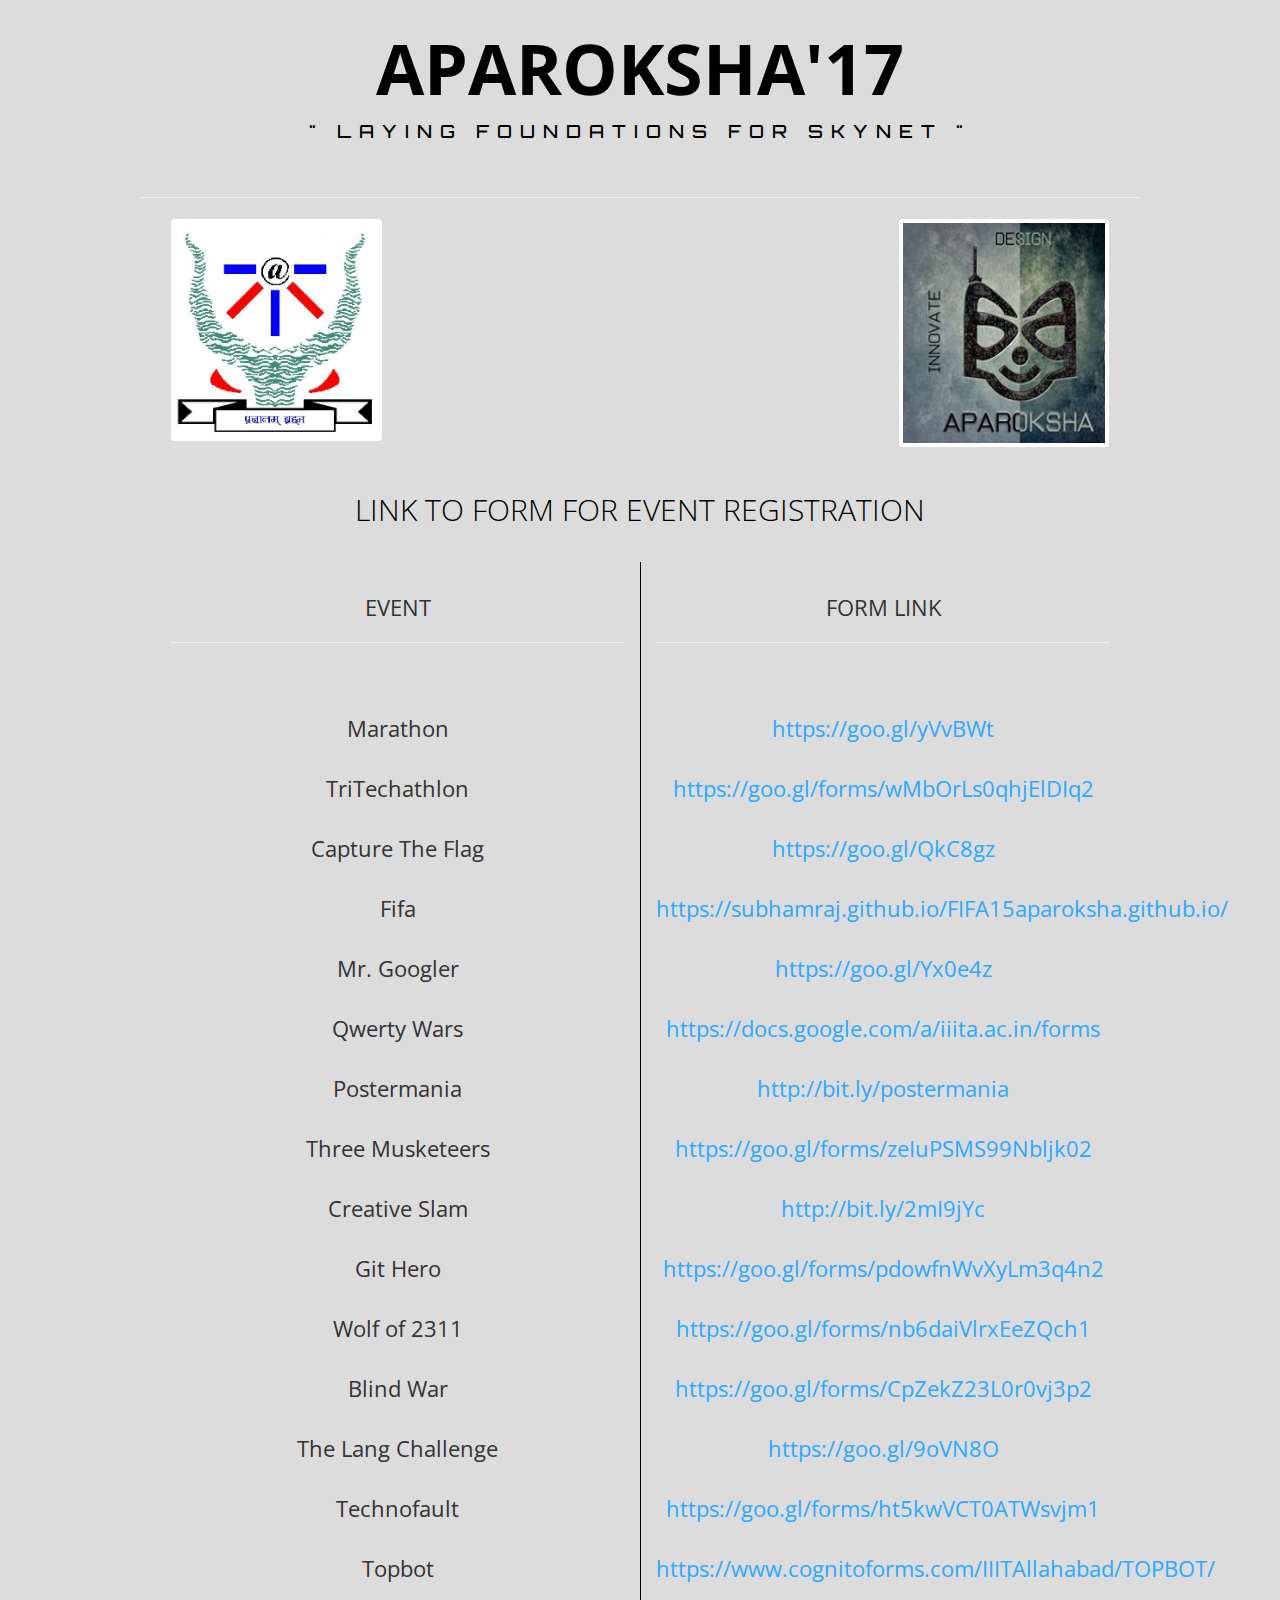
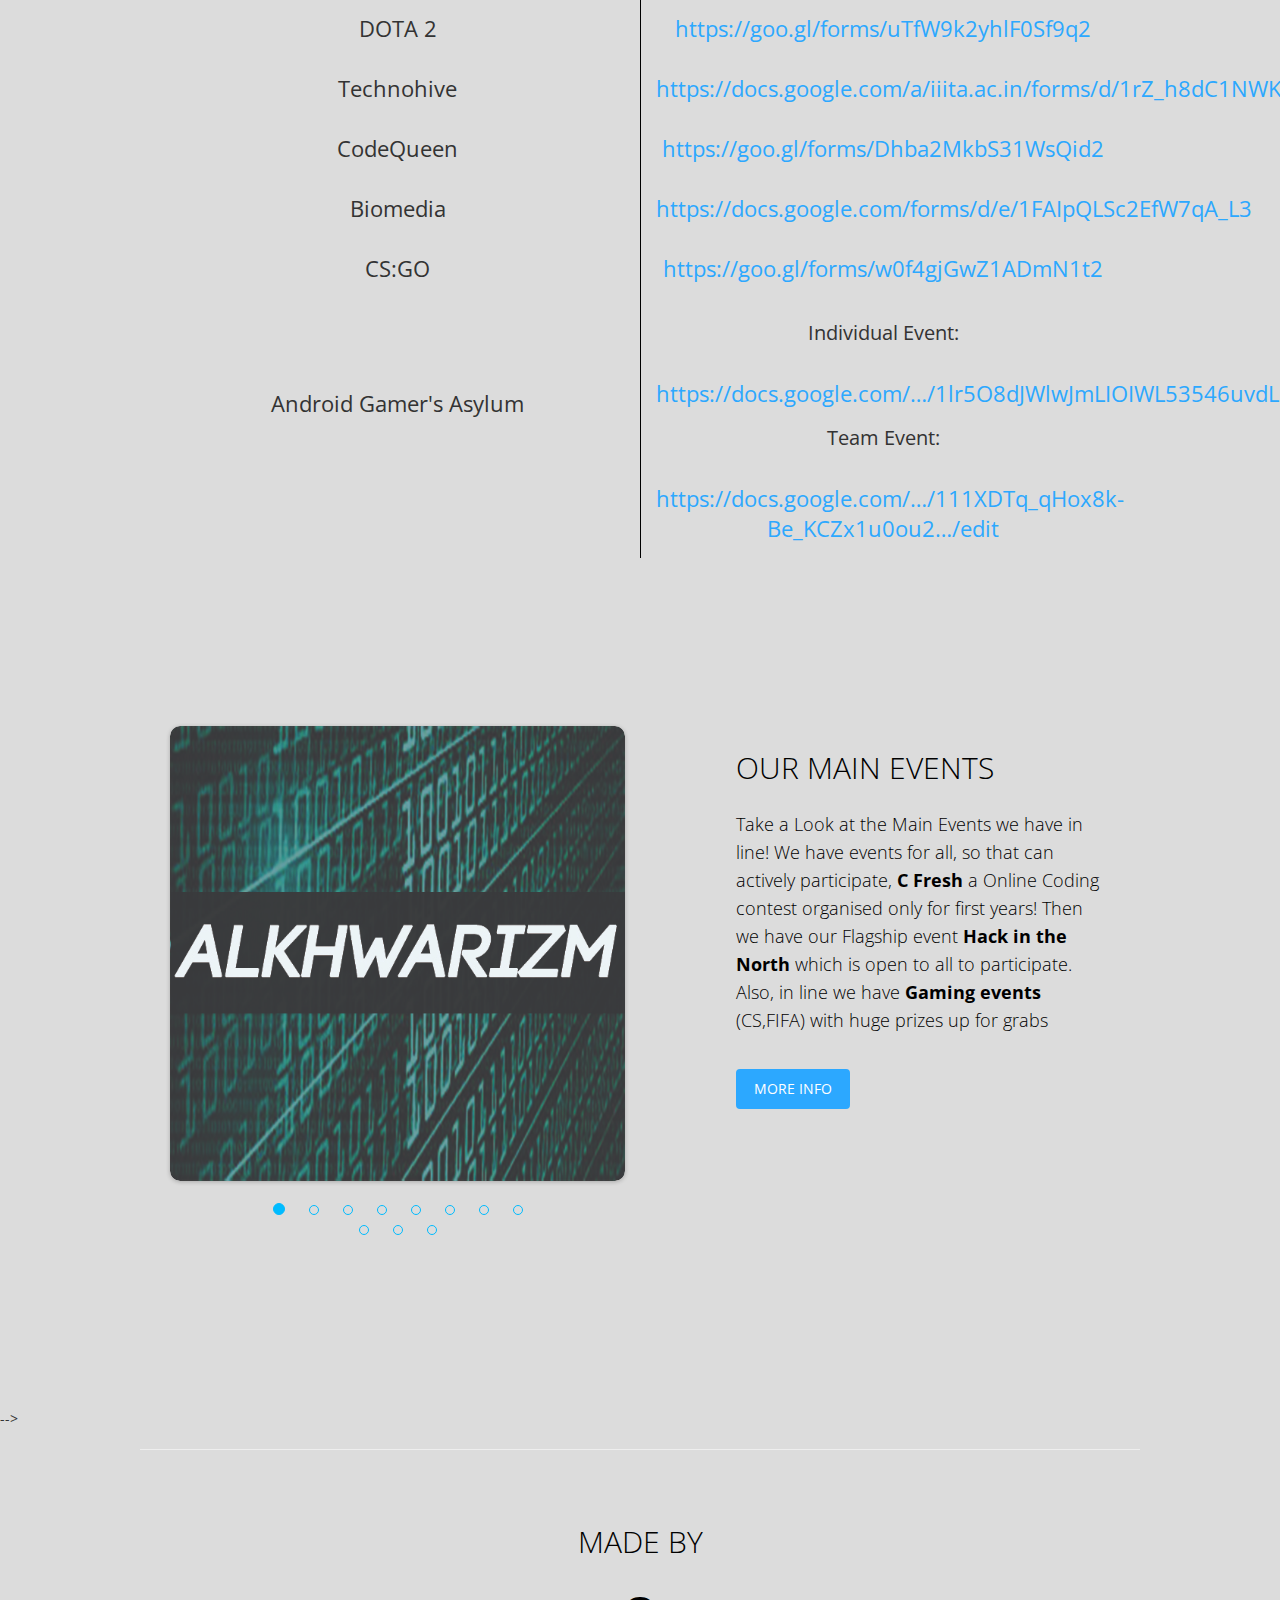
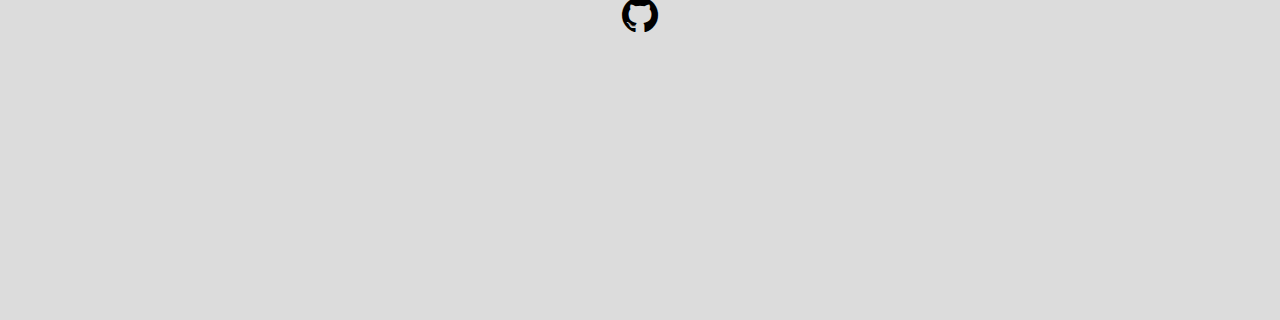
<file: eventRegister/index.html>
<!doctype html>
<html lang="en">
    <head>
        <meta charset="utf-8" />
        <title>Aparoksha'17</title>
        <meta http-equiv="X-UA-Compatible" content="IE=edge,chrome=1" />
        <meta content='width=device-width, initial-scale=1.0, maximum-scale=1.0, user-scalable=0' name='viewport' />
        <meta name="viewport" content="width=device-width" />

        <link href="assets/css/bootstrap.css" rel="stylesheet" />
        <link href="assets/css/landing-page.css" rel="stylesheet"/>

        <!--     Fonts and icons     -->
        <link href="http://maxcdn.bootstrapcdn.com/font-awesome/4.2.0/css/font-awesome.min.css" rel="stylesheet">
        <link href='http://fonts.googleapis.com/css?family=Open+Sans:300italic,400,300' rel='stylesheet' type='text/css'>
        <link href="assets/css/pe-icon-7-stroke.css" rel="stylesheet" />
        <link href="https://fonts.googleapis.com/css?family=Audiowide|Orbitron" rel="stylesheet">
        <link rel="stylesheet" type="text/css" href="https://maxcdn.bootstrapcdn.com/font-awesome/4.4.0/css/font-awesome.min.css">
        <link href="https://fonts.googleapis.com/css?family=Dosis|PT+Sans+Narrow|Titillium+Web" rel="stylesheet">


        <style type="text/css">
            body {
                background-color:#DCDCDC;

            }
            .section.section-testimonial {
                background-color: #DCDCDC;
                color: black;
            }
            .fa-facebook-square:hover {
                color: #3b5998;
            }
            .fa-github:hover {
                color: #4099ff;
            }
            h3 {
                font-family: Dosis;
                text-align: center;
                color: black;
                font-size: 30px;
                font-weight: 200;
                letter-spacing: 3px;
            }

            .data {
                text-align: center;
                color: #808080;
                letter-spacing: 1.5px;
            }

            b {
                color: black;
            }

        </style>
    </head>
    <body class="landing-page landing-page1">
    <div class="title" style="text-align:center;">
        <h1 style="text-transform:uppercase;font-weight:700;font-size:70px;color:black;">Aparoksha'17</h1>
        <h5 style="text-transform:uppercase;letter-spacing:8px;font-family:Orbitron;color:black;">" Laying Foundations for Skynet "</h5>
    </div>
    <br>
    <hr style="width:1000px;">
    <div class="container">
        <div class="row">
            <div class="col-lg-3 col-md-3">
                <div class="thumbnail">
                    <img src="iiita.jpg">
                </div>
            </div>
            <div class="col-lg-3 col-md-3" style="margin-left:50%;">
                <div class="thumbnail">
                    <img src="apk.jpg" style="height:220px;">
                </div>
            </div>
        </div>
    </div>
    <div class="event_reg_link">
            <h4 class="header-text text-center" style="color:black;text-align:center;">LINK TO FORM FOR EVENT REGISTRATION</h4><br>
            <!-- <hr style="width:1000px;"> -->
            <div class="container">
                <div class="row">
                    <div class="col-lg-6 col-md-6 col-sm-12 col-xs-12" style="text-align:center;">
                        <h4>EVENT</h4>
                        <hr>
                        <br>
                        <h4>Marathon</h4>
                        <h4>TriTechathlon</h4>
                        <h4>Capture The Flag</h4>
                        <h4>Fifa</h4>
                        <h4>Mr. Googler</h4>
                        <h4>Qwerty Wars</h4>
                        <h4>Postermania</h4>
                        <h4>Three Musketeers</h4>
                        <h4>Creative Slam</h4>
                        <h4>Git Hero</h4>
                        <h4>Wolf of 2311</h4>
                        <h4>Blind War</h4>
                        <h4>The Lang Challenge</h4>
                        <h4>Technofault</h4>
                        <h4>Topbot</h4>
                        <h4>DOTA 2</h4>
                        <h4>Technohive</h4>
                        <h4>CodeQueen</h4>
                        <h4>Biomedia</h4>
                        <h4>CS:GO</h4><br><br><br>
                        <h4>Android Gamer's Asylum</h4>  
                        <!-- <h4> Electrobuzz</h4>                  -->
                    </div>
                    <div class="col-lg-6 col-md-6 col-sm-12 col-xs-12" style="text-align:center;border-left:1px solid black;">
                        <h4>FORM LINK</h4>
                        <hr>
                        <br>
                        <a href="https://goo.gl/yVvBWt"><h4>https://goo.gl/yVvBWt</h4></a>
                        <a href = "https://goo.gl/forms/XTWq3vDLNL1BBHdK2"><h4>https://goo.gl/forms/wMbOrLs0qhjElDIq2</h4>
                        <a href = "https://goo.gl/QkC8gz"><h4>https://goo.gl/QkC8gz</h4></a>                        <a href = "https://subhamraj.github.io/FIFA15aparoksha.github.io/"><h4>https://subhamraj.github.io/FIFA15aparoksha.github.io/</h4></a>                        
                        <a href="https://goo.gl/Yx0e4z"><h4>https://goo.gl/Yx0e4z</h4></a>
                        <a href="https://docs.google.com/a/iiita.ac.in/forms/d/1cUX0P_ZfEj8guMZNESmwJWaEbgqGTY_NtR_HkFWYL6A/edit"><h4>https://docs.google.com/a/iiita.ac.in/forms</h4></a>
                        <a href="http://bit.ly/postermania"><h4>http://bit.ly/postermania</h4></a>
                        <a href="https://goo.gl/forms/zeIuPSMS99Nbljk02"><h4>https://goo.gl/forms/zeIuPSMS99Nbljk02</h4></a>
                        <a href="http://bit.ly/2mI9jYc"><h4>http://bit.ly/2mI9jYc</h4></a>
                        <a href="https://goo.gl/forms/pdowfnWvXyLm3q4n2"><h4>https://goo.gl/forms/pdowfnWvXyLm3q4n2</h4></a>
                        <a href="https://goo.gl/forms/nb6daiVlrxEeZQch1"><h4>https://goo.gl/forms/nb6daiVlrxEeZQch1</h4></a>
                        <a href="https://goo.gl/forms/CpZekZ23L0r0vj3p2"><h4>https://goo.gl/forms/CpZekZ23L0r0vj3p2</h4></a>
                        <a href="https://goo.gl/9oVN8O"><h4>https://goo.gl/9oVN8O</h4></a>
                        <a href="https://goo.gl/forms/ht5kwVCT0ATWsvjm1"><h4>https://goo.gl/forms/ht5kwVCT0ATWsvjm1</h4></a>
                        <a href="https://www.cognitoforms.com/IIITAllahabad/TOPBOTAparoksha2017"><h4>https://www.cognitoforms.com/IIITAllahabad/TOPBOT/</h4></a>
                        <a href="https://goo.gl/forms/uTfW9k2yhlF0Sf9q2"><h4>https://goo.gl/forms/uTfW9k2yhlF0Sf9q2</h4></a>
                        <a href="https://docs.google.com/a/iiita.ac.in/forms/d/1rZ_h8dC1NWKbyVjwm1ssVkaOLXiuwHvxmneER6MNIEk/viewform?ts=58c980a2&edit_requested=true"><h4>https://docs.google.com/a/iiita.ac.in/forms/d/1rZ_h8dC1NWK</h4></a>
                        <a href="https://goo.gl/forms/Dhba2MkbS31WsQid2"><h4>https://goo.gl/forms/Dhba2MkbS31WsQid2</h4>
                        <a href="https://docs.google.com/forms/d/e/1FAIpQLSc2EfW7qA_L3vrV58RVKxCcikptkeZouYt_4gfHzXzm4CdPuA/viewform?usp=sf_link"><h4>https://docs.google.com/forms/d/e/1FAIpQLSc2EfW7qA_L3</h4></a>
                        <a href="https://goo.gl/forms/w0f4gjGwZ1ADmN1t2"><h4>https://goo.gl/forms/w0f4gjGwZ1ADmN1t2</h4></a><br>
                        <p style="font-size:20px;">Individual Event: </p><a href="https://docs.google.com/…/1lr5O8dJWlwJmLIOIWL53546uvdL…/edit"><h4>https://docs.google.com/…/1lr5O8dJWlwJmLIOIWL53546uvdL…/edit</h4></a>
                        <p style="font-size:20px;">Team Event: </p><a href="https://docs.google.com/…/111XDTq_qHox8k-Be_KCZx1u0ou2…/edit"><h4>https://docs.google.com/…/111XDTq_qHox8k-Be_KCZx1u0ou2…/edit</h4></a>
                        <!-- <a href = "" -->
                    </div>
                </div>
            </div>
            <br>
        </div>
        <br>
      <div class="wrapper" style="background-color:#DCDCDC;">
    <div class="section section-demo" style="background-color:#DCDCDC;">
        <div class="jumbotron" style="background-color:#DCDCDC;">
                <div class="container" style="background-color:#DCDCDC;">
                    <div class="row">
                        <div class="col-md-6">
                            <div id="description-carousel" class="carousel fade" data-ride="carousel">
                                <div class="carousel-inner">
                                    <div class="item active">
                                        <img src="alkhwarizm.jpg" alt="">
                                    </div>
                                    <div class="item">
                                        <img src="android.jpg" alt="">
                                    </div>
                                    <div class="item">
                                        <img src="cfresh.jpg" alt="">
                                    </div>
                                    <div class="item">
                                        <img src="cs.jpg" alt="">
                                    </div>
                                    <div class="item">
                                        <img src="fifa.jpg" alt="">
                                    </div>
                                    <div class="item">
                                        <img src="hint_event.jpg" alt="">
                                    </div>
                                    <div class="item">
                                        <img src="humblefoolcup.jpg" alt="">
                                    </div>
                                    <div class="item">
                                        <img src="perplexus.jpg" alt="">
                                    </div>
                                    <div class="item">
                                        <img src="stegolica.jpg" alt="">
                                    </div>
                                    <div class="item">
                                        <img src="topbot.jpg" alt="">
                                    </div>
                                    <div class="item">
                                        <img src="treasure_hunt.jpg" alt="">
                                    </div>

                                </div>
                                <br>
                                <ol class="carousel-indicators carousel-indicators-blue">
                                    <li data-target="#description-carousel" data-slide-to="0" class="active"></li>
                                    <li data-target="#description-carousel" data-slide-to="1" class=""></li>
                                    <li data-target="#description-carousel" data-slide-to="2" class=""></li>
                                     <li data-target="#description-carousel" data-slide-to="3" class=""></li>
                                    <li data-target="#description-carousel" data-slide-to="4" class=""></li>
                                    <li data-target="#description-carousel" data-slide-to="5" class=""></li>
                                     <li data-target="#description-carousel" data-slide-to="6" class=""></li>
                                    <li data-target="#description-carousel" data-slide-to="7" class=""></li>
                                    <li data-target="#description-carousel" data-slide-to="8" class=""></li>
                                     <li data-target="#description-carousel" data-slide-to="9" class=""></li>
                                    <li data-target="#description-carousel" data-slide-to="10" class=""></li>
                                </ol>
                            </div>
                        </div>
                        <div class="col-md-5 col-md-offset-1">
                            <h4 class="header-text" style="color:black;">OUR MAIN EVENTS</h4>
                            <!-- <hr style="width:1000px;"> -->
                            <p style="color:black;">
                                Take a Look at the Main Events we have in line!
                                We have events for all, so that can actively participate, <b>C Fresh</b> a Online Coding contest organised only for first years! 
                                Then we have our Flagship event <b>Hack in the North</b> which is open to all to participate.
                                Also, in line we have <b>Gaming events</b> (CS,FIFA) with huge prizes up for grabs
                            </p>
                            <a href="http://aparoksha.iiita.ac.in/" id="Demo3" class="btn btn-fill btn-info" data-button="info">MORE INFO</a>
                        </div>
                    </div>
                </div>
                </div>
            </div>
        </div>

     <!-- <!--    <div class="section section-testimonial">
                <div class="container">
                    <h4 class="header-text text-center" style="color:black;">OVERALL CO-ORDINATORS</h4>
                    <!-- <hr style="width:1000px;"> -->
                    <!-- <div id="carousel-example-generic" style="background-color:#DCDCDC;" class="carousel fade" data-ride="carousel">
                        <div class="carousel-inner" role="listbox">
                            <div class="item">
                                <div class="mask">
                                    <img src="abhishek_deora.jpg">
                                </div>
                                <br>
                                <div class="carousel-testimonial-caption">
                                    <p style="font-size: 25px;color:#808080;font-weight:700;">Abhishek Deora</p>
                                    <h3>"He is the overall coordinator of Aparoksha. To his credit , he has earned the title of overall coordinator GeekHaven, and is the general Secretary of Technical Council. He will be joining Goldman Sachs this summer to pursuee his internship."</h3>
                                </div>
                            </div>
                            <div class="item active">
                                <div class="mask">
                                    <img src="sahil_hindwani.jpg">
                                </div>
                                <br>
                                <div class="carousel-testimonial-caption">
                                    <p style="font-size:25px;color:#808080;font-weight:700;">Sahil Hindwani</p>
                                    <h3>"He is the overall coordinator of Team Aparoksha, and is the coordinator of Networking wing of Geekhaven the technical Society of IIIT Allahabad."</h3>
                                </div>
                            </div>
                        </div>
                        <ol class="carousel-indicators carousel-indicators-blue">
                            <li data-target="#carousel-example-generic" data-slide-to="0" class="active"></li>
                            <li data-target="#carousel-example-generic" data-slide-to="1"></li>
                        </ol>
                    </div>
                </div>
            </div>
            <br> --> -->
        <!-- <div class="section section-testimonial">
                <div class="container">
                    <h4 class="header-text text-center" style="color:black;">WHAT OTHERS SAY</h4>
                    <br>
                    <div class="row">
                        <div class="col-lg-12">
                            <div class="thumbnail">
                                <img src="review.jpg">
                            </div>
                        </div>
                    </div>
                </div>
        </div> -->
        <!-- <div class="section section-testimonial">
                <div class="container">
                    <h4 class="header-text text-center" style="color:black;">OUR STORY</h4>
                    <br>
                    <div class="data">
                    <h3 style="text-align:center;">" The real voyage of discovery consists not in seeking new landscapes but in having new eyes "</h3>
                    <br>
                    <h4 style="text-align:center;"> <b>‘Aparoksha’ </b> is a Sanskrit adjective that highlights perception. It refers to the intuitive expertise - one of the seven stages of knowledge. Apparently, Technology is a direct consequence of imagination, perception.</h4>
                    <br>
                    <h4 style="text-align:center;">Inspired by a massive participation in various technical events conducted during Aparoksha'16, we present our <b>third edition</b> of our exclusive <b>TECHNICAL FEST ‘Aparoksha’</b>, a horizon of vision and technology. It aims at providing a platform for young talented minds to develop new skills, exhibit their talent and also to spread their learning amongst masses. Over the years, the rich legacy of events like <b>ALKHWARISM, COLDFIRE, PERPLEXUZ, MAGNIX, ROBO RACE, PENALTY SHOOTOUT</b> etc. has uplifted the competing edge and brought a large amount of participation from various premiere institutes like <b>IITs, NITs, IIITs</b> and many more. This year thrill is expected to cross the barrier with many more electrifying events in store. So gear up yourself to seek, explore and spread through <b>APAROKSHA’17</b>.</h4>
                    </div>
                </div>
        </div> -->
        <hr style="width:1000px;">
          <div class="section section-testimonial">
                <div class="container">
                    <h4 class="header-text text-center" style="color:black;">MADE BY</h4>
                    <br>
                    <div class="social_icons" style="text-align:center;">
                        <a href="https://github.com/CodHeK" style="color:black;"><i class="fa fa-github fa-3x" aria-hidden="true"></i></a>
                    </div>
                </div>
        </div>
       
    </body>
    <script src="assets/js/jquery-1.10.2.js" type="text/javascript"></script>
    <script src="assets/js/jquery-ui-1.10.4.custom.min.js" type="text/javascript"></script>
    <script src="assets/js/bootstrap.js" type="text/javascript"></script>
    <script src="assets/js/awesome-landing-page.js" type="text/javascript"></script>
</html>
</file>
<file: eventRegister/assets/css/landing-page.css>
/*!

 =========================================================
 * Awesome Landing Page - v1.2.2
 =========================================================
 
 * Product Page: https://www.creative-tim.com/product/awesome-landing-page
 * Copyright 2017 Creative Tim (http://www.creative-tim.com)
 * Licensed under MIT (https://github.com/creativetimofficial/awesome-landing-page/blob/master/LICENSE.md)
 
 =========================================================
 
 * The above copyright notice and this permission notice shall be included in all copies or substantial portions of the Software.
 */

/*           Font Smoothing      */
h1, .h1, h2, .h2, h3, .h3, h4, .h4, h5, .h5, h6, .h6, p, .navbar, .brand, .btn-simple, a, .td-name, td {
  -moz-osx-font-smoothing: grayscale;
  -webkit-font-smoothing: antialiased;
  font-family: "Helvetica Neue","Open Sans",Arial,sans-serif;
}

h1, .h1, h2, .h2, h3, .h3, h4, .h4 {
  font-weight: 400;
  margin: 30px 0 15px;
}

h1, .h1 {
  font-size: 52px;
}

h2, .h2 {
  font-size: 36px;
}

h3, .h3 {
  font-size: 28px;
  margin: 20px 0 10px;
}

h4, .h4 {
  font-size: 22px;
  line-height: 30px;
}

h5, .h5 {
  font-size: 18px;
  margin-bottom: 15px;
}

h6, .h6 {
  font-size: 14px;
  font-weight: 600;
  text-transform: uppercase;
}

p {
  font-size: 16px;
  line-height: 1.5;
}

/*     General overwrite     */
body {
  font-family: "Helvetica Neue","Open Sans",Arial,sans-serif;
}

a {
  color: #2ca8ff;
}
a:hover, a:focus {
  color: #109cff;
  text-decoration: none;
}

a:focus, a:active {
  outline: 0;
}

.navbar {
  -webkit-transition: all 300ms linear;
  -moz-transition: all 300ms linear;
  -o-transition: all 300ms linear;
  -ms-transition: all 300ms linear;
  transition: all 300ms linear;
}

.btn-hover, i {
  -webkit-transition: all 150ms linear;
  -moz-transition: all 150ms linear;
  -o-transition: all 150ms linear;
  -ms-transition: all 150ms linear;
  transition: all 150ms linear;
}

.fa {
  width: 18px;
  text-align: center;
}

.btn {
  border-width: 2px;
  background-color: transparent;
  font-weight: 400;
  opacity: 0.8;
  filter: alpha(opacity=80);
  padding: 8px 16px;
  border-color: #888888;
  color: #888888;
}
.btn:hover, .btn:focus, .btn:active, .btn.active, .open > .btn.dropdown-toggle {
  background-color: transparent;
  color: #777777;
  border-color: #777777;
}
.btn:disabled, .btn[disabled], .btn.disabled {
  background-color: transparent;
  border-color: #888888;
}
.btn.btn-fill {
  color: white;
  background-color: #888888;
  opacity: 1;
  filter: alpha(opacity=100);
}
.btn.btn-fill:hover, .btn.btn-fill:focus, .btn.btn-fill:active, .btn.btn-fill.active, .open > .btn.btn-fill.dropdown-toggle {
  background-color: #777777;
  color: white;
}
.btn.btn-fill .caret {
  border-top-color: white;
}
.btn .caret {
  border-top-color: #888888;
}
.btn:hover, .btn:focus {
  opacity: 1;
  filter: alpha(opacity=100);
  outline: 0 !important;
}
.btn:active, .btn.active, .open > .btn.dropdown-toggle {
  -webkit-box-shadow: none;
  box-shadow: none;
  outline: 0 !important;
}
.btn.btn-icon {
  padding: 8px;
}

.btn-primary {
  border-color: #3472f7;
  color: #3472f7;
}
.btn-primary:hover, .btn-primary:focus, .btn-primary:active, .btn-primary.active, .open > .btn-primary.dropdown-toggle {
  background-color: transparent;
  color: #1d62f0;
  border-color: #1d62f0;
}
.btn-primary:disabled, .btn-primary[disabled], .btn-primary.disabled {
  background-color: transparent;
  border-color: #3472f7;
}
.btn-primary.btn-fill {
  color: white;
  background-color: #3472f7;
  opacity: 1;
  filter: alpha(opacity=100);
}
.btn-primary.btn-fill:hover, .btn-primary.btn-fill:focus, .btn-primary.btn-fill:active, .btn-primary.btn-fill.active, .open > .btn-primary.btn-fill.dropdown-toggle {
  background-color: #1d62f0;
  color: white;
}
.btn-primary.btn-fill .caret {
  border-top-color: white;
}
.btn-primary .caret {
  border-top-color: #3472f7;
}

.btn-success {
  border-color: #3ABE41;
  color: #3ABE41;
}
.btn-success:hover, .btn-success:focus, .btn-success:active, .btn-success.active, .open > .btn-success.dropdown-toggle {
  background-color: transparent;
  color: #3ABE41;
  border-color: #34aa3a;
}
.btn-success:disabled, .btn-success[disabled], .btn-success.disabled {
  background-color: transparent;
  border-color: #3ABE41;
}
.btn-success.btn-fill {
  color: white;
  background-color: #3ABE41;
  opacity: 1;
  filter: alpha(opacity=100);
}
.btn-success.btn-fill:hover, .btn-success.btn-fill:focus, .btn-success.btn-fill:active, .btn-success.btn-fill.active, .open > .btn-success.btn-fill.dropdown-toggle {
  background-color: #34aa3a;
  color: white;
}
.btn-success.btn-fill .caret {
  border-top-color: white;
}
.btn-success .caret {
  border-top-color: #3ABE41;
}

.btn-info {
  border-color: #2ca8ff;
  color: #2ca8ff;
}
.btn-info:hover, .btn-info:focus, .btn-info:active, .btn-info.active, .open > .btn-info.dropdown-toggle {
  background-color: transparent;
  color: #109cff;
  border-color: #109cff;
}
.btn-info:disabled, .btn-info[disabled], .btn-info.disabled {
  background-color: transparent;
  border-color: #2ca8ff;
}
.btn-info.btn-fill {
  color: white;
  background-color: #2ca8ff;
  opacity: 1;
  filter: alpha(opacity=100);
}
.btn-info.btn-fill:hover, .btn-info.btn-fill:focus, .btn-info.btn-fill:active, .btn-info.btn-fill.active, .open > .btn-info.btn-fill.dropdown-toggle {
  background-color: #109cff;
  color: white;
}
.btn-info.btn-fill .caret {
  border-top-color: white;
}
.btn-info .caret {
  border-top-color: #2ca8ff;
}

.btn-warning {
  border-color: #FFA17F;
  color: #FFA17F;
}
.btn-warning:hover, .btn-warning:focus, .btn-warning:active, .btn-warning.active, .open > .btn-warning.dropdown-toggle {
  background-color: transparent;
  color: #ff967f;
  border-color: #ff967f;
}
.btn-warning:disabled, .btn-warning[disabled], .btn-warning.disabled {
  background-color: transparent;
  border-color: #ff9500;
}
.btn-warning.btn-fill {
  color: white;
  background-color: #FFA17F;
  opacity: 1;
  filter: alpha(opacity=100);
}
.btn-warning.btn-fill:hover, .btn-warning.btn-fill:focus, .btn-warning.btn-fill:active, .btn-warning.btn-fill.active, .open > .btn-warning.btn-fill.dropdown-toggle {
  background-color: #ff967f;
  color: white;
}
.btn-warning.btn-fill .caret {
  border-top-color: white;
}
.btn-warning .caret {
  border-top-color: #ff9500;
}

.btn-danger {
  border-color: #E01724;
  color: #E01724;
}
.btn-danger:hover, .btn-danger:focus, .btn-danger:active, .btn-danger.active, .open > .btn-danger.dropdown-toggle {
  background-color: transparent;
  color: #C91420;
  border-color: #C91420;
}
.btn-danger:disabled, .btn-danger[disabled], .btn-danger.disabled {
  background-color: transparent;
  border-color: #E01724;
}
.btn-danger.btn-fill {
  color: white;
  background-color: #E01724;
  opacity: 1;
  filter: alpha(opacity=100);
}
.btn-danger.btn-fill:hover, .btn-danger.btn-fill:focus, .btn-danger.btn-fill:active, .btn-danger.btn-fill.active, .open > .btn-danger.btn-fill.dropdown-toggle {
  background-color: #C91420;
  color: white;
}
.btn-danger.btn-fill .caret {
  border-top-color: white;
}
.btn-danger .caret {
  border-top-color: #E01724;
}

.btn-neutral {
  border-color: white;
  color: white;
}
.btn-neutral:hover, .btn-neutral:focus, .btn-neutral:active, .btn-neutral.active, .open > .btn-neutral.dropdown-toggle {
  background-color: transparent;
  color: white;
  border-color: white;
}
.btn-neutral:disabled, .btn-neutral[disabled], .btn-neutral.disabled {
  background-color: transparent;
  border-color: white;
}
.btn-neutral.btn-fill {
  color: white;
  background-color: white;
  opacity: 1;
  filter: alpha(opacity=100);
}
.btn-neutral.btn-fill:hover, .btn-neutral.btn-fill:focus, .btn-neutral.btn-fill:active, .btn-neutral.btn-fill.active, .open > .btn-neutral.btn-fill.dropdown-toggle {
  background-color: white;
  color: white;
}
.btn-neutral.btn-fill .caret {
  border-top-color: white;
}
.btn-neutral .caret {
  border-top-color: white;
}
.btn-neutral:active, .btn-neutral.active, .open > .btn-neutral.dropdown-toggle {
  background-color: white;
  color: #888888;
}
.btn-neutral.btn-fill, .btn-neutral.btn-fill:hover, .btn-neutral.btn-fill:focus {
  color: #888888;
}
.btn-neutral.btn-simple:active, .btn-neutral.btn-simple.active {
  background-color: transparent;
}

.btn:disabled, .btn[disabled], .btn.disabled {
  opacity: 0.5;
  filter: alpha(opacity=50);
}

.btn-round {
  border-width: 1px;
  border-radius: 30px !important;
  padding: 9px 18px;
}
.btn-round.btn-icon {
  padding: 9px;
}

.btn-simple {
  border: 0;
  font-size: 16px;
  padding: 8px 16px;
}
.btn-simple.btn-icon {
  padding: 8px;
}

.btn-lg {
  font-size: 18px;
  border-radius: 6px;
  padding: 14px 30px;
  font-weight: 400;
}
.btn-lg.btn-round {
  padding: 15px 30px;
}
.btn-lg.btn-simple {
  padding: 16px 30px;
}

.btn-sm {
  font-size: 12px;
  border-radius: 3px;
  padding: 5px 10px;
}
.btn-sm.btn-round {
  padding: 6px 10px;
}
.btn-sm.btn-simple {
  padding: 7px 10px;
}

.btn-xs {
  font-size: 12px;
  border-radius: 3px;
  padding: 1px 5px;
}
.btn-xs.btn-round {
  padding: 2px 5px;
}
.btn-xs.btn-simple {
  padding: 3px 5px;
}

.btn-wd {
  min-width: 140px;
}

.btn-group.select {
  width: 100%;
}

.btn-group.select .btn {
  text-align: left;
}

.btn-group.select .caret {
  position: absolute;
  top: 50%;
  margin-top: -1px;
  right: 8px;
}

.section {
  padding: 30px 0;
  position: relative;
  background-color: #FFFFFF;
}

.section-gray {
  background-color: #EEEEEE;
}

.section-white {
  background-color: #FFFFFF;
}

.navbar {
  border: 0;
  font-size: 16px;
}
.navbar .navbar-brand {
  font-weight: 600;
  margin: 5px 0px;
  padding: 20px 15px;
  font-size: 20px;
}
.navbar .navbar-nav > li > a {
  padding: 10px 15px;
  margin: 15px 3px;
}
.navbar .navbar-nav > li > a.btn {
  margin: 15px 3px;
  padding: 8px 16px;
}
.navbar .navbar-nav > li > a.btn-round {
  margin: 16px 3px;
}
.navbar .navbar-nav > li > a [class^="fa"] {
  font-size: 19px;
  position: relative;
  top: 1px;
}
.navbar .btn {
  margin: 15px 3px;
  font-size: 14px;
}
.navbar .btn-simple {
  font-size: 16px;
}

.navbar-transparent .navbar-brand, [class*="navbar-ct"] .navbar-brand {
  color: white;
  opacity: 0.9;
  filter: alpha(opacity=90);
}
.navbar-transparent .navbar-brand:focus, .navbar-transparent .navbar-brand:hover, [class*="navbar-ct"] .navbar-brand:focus, [class*="navbar-ct"] .navbar-brand:hover {
  background-color: transparent;
  opacity: 1;
  filter: alpha(opacity=100);
}
.navbar-transparent .navbar-nav > li > a, [class*="navbar-ct"] .navbar-nav > li > a {
  color: white;
  border-color: white;
  opacity: 0.8;
  filter: alpha(opacity=80);
}
.navbar-transparent .navbar-nav > .active > a,
.navbar-transparent .navbar-nav > .active > a:hover,
.navbar-transparent .navbar-nav > .active > a:focus,
.navbar-transparent .navbar-nav > li > a:hover,
.navbar-transparent .navbar-nav > li > a:focus, [class*="navbar-ct"] .navbar-nav > .active > a,
[class*="navbar-ct"] .navbar-nav > .active > a:hover,
[class*="navbar-ct"] .navbar-nav > .active > a:focus,
[class*="navbar-ct"] .navbar-nav > li > a:hover,
[class*="navbar-ct"] .navbar-nav > li > a:focus {
  background-color: transparent;
  border-radius: 3px;
  color: white;
  opacity: 1;
  filter: alpha(opacity=100);
}
.navbar-transparent .navbar-nav > .dropdown > a .caret,
.navbar-transparent .navbar-nav > .dropdown > a:hover .caret,
.navbar-transparent .navbar-nav > .dropdown > a:focus .caret, [class*="navbar-ct"] .navbar-nav > .dropdown > a .caret,
[class*="navbar-ct"] .navbar-nav > .dropdown > a:hover .caret,
[class*="navbar-ct"] .navbar-nav > .dropdown > a:focus .caret {
  border-bottom-color: white;
  border-top-color: white;
}
.navbar-transparent .navbar-nav > .open > a,
.navbar-transparent .navbar-nav > .open > a:hover,
.navbar-transparent .navbar-nav > .open > a:focus, [class*="navbar-ct"] .navbar-nav > .open > a,
[class*="navbar-ct"] .navbar-nav > .open > a:hover,
[class*="navbar-ct"] .navbar-nav > .open > a:focus {
  background-color: transparent;
  color: white;
  opacity: 1;
  filter: alpha(opacity=100);
}
.navbar-transparent .btn-default, [class*="navbar-ct"] .btn-default {
  color: white;
  border-color: white;
}
.navbar-transparent .btn-default.btn-fill, [class*="navbar-ct"] .btn-default.btn-fill {
  color: #9a9a9a;
  background-color: white;
  opacity: 0.9;
  filter: alpha(opacity=90);
}
.navbar-transparent .btn-default.btn-fill:hover,
.navbar-transparent .btn-default.btn-fill:focus,
.navbar-transparent .btn-default.btn-fill:active,
.navbar-transparent .btn-default.btn-fill.active,
.navbar-transparent .open .dropdown-toggle.btn-fill.btn-default, [class*="navbar-ct"] .btn-default.btn-fill:hover,
[class*="navbar-ct"] .btn-default.btn-fill:focus,
[class*="navbar-ct"] .btn-default.btn-fill:active,
[class*="navbar-ct"] .btn-default.btn-fill.active,
[class*="navbar-ct"] .open .dropdown-toggle.btn-fill.btn-default {
  border-color: white;
  opacity: 1;
  filter: alpha(opacity=100);
}

.navbar-transparent .dropdown-menu .divider {
  background-color: rgba(255, 255, 255, 0.2);
}

.footer {
  background-color: white;
  line-height: 20px;
}
.footer nav > ul {
  list-style: none;
  margin: 0;
  padding: 0;
  font-weight: normal;
}
.footer nav > ul a:not(.btn) {
  color: #9a9a9a;
  display: block;
  margin-bottom: 3px;
}
.footer nav > ul a:not(.btn):hover, .footer nav > ul a:not(.btn):focus {
  color: #777777;
}
.footer .social-area {
  padding: 15px 0;
}
.footer .social-area h5 {
  padding-bottom: 15px;
}
.footer .social-area > a:not(.btn) {
  color: #9a9a9a;
  display: inline-block;
  vertical-align: top;
  padding: 10px 5px;
  font-size: 20px;
  font-weight: normal;
  line-height: 20px;
  text-align: center;
}
.footer .social-area > a:not(.btn):hover, .footer .social-area > a:not(.btn):focus {
  color: #777777;
}
.footer .copyright {
  color: #777777;
  padding: 10px 15px;
  margin: 15px 3px;
  line-height: 20px;
  text-align: center;
}
.footer hr {
  border-color: #dddddd;
}
.footer .title {
  color: #777777;
}

.footer:not(.footer-big) nav > ul {
  font-size: 16px;
}
.footer:not(.footer-big) nav > ul li {
  margin-left: 20px;
  float: left;
}
.footer:not(.footer-big) nav > ul a {
  padding: 10px 0px;
  margin: 15px 10px 15px 0px;
}

.footer-default {
  background-color: whitesmoke;
}

.btn-social {
  opacity: 0.85;
  padding: 8px 9px;
}
.btn-social .fa {
  font-size: 18px;
  vertical-align: middle;
  display: inline-block;
}
.btn-social.btn-simple {
  padding: 9px 5px;
  font-size: 16px;
}
.btn-social.btn-simple .fa {
  font-size: 20px;
  position: relative;
  top: -2px;
  width: 24px;
}

.btn-facebook {
  border-color: #3b5998;
  color: #3b5998;
}
.btn-facebook:hover, .btn-facebook:focus, .btn-facebook:active, .btn-facebook.active, .open > .btn-facebook.dropdown-toggle {
  background-color: transparent;
  color: #3b5998;
  border-color: #3b5998;
  opacity: 1;
}
.btn-facebook:disabled, .btn-facebook[disabled], .btn-facebook.disabled {
  background-color: transparent;
  border-color: #3b5998;
}
.btn-facebook.btn-fill {
  color: white;
  background-color: #3b5998;
  opacity: 0.9;
}
.btn-facebook.btn-fill:hover, .btn-facebook.btn-fill:focus, .btn-facebook.btn-fill:active, .btn-facebook.btn-fill.active, .open > .btn-facebook.btn-fill.dropdown-toggle {
  background-color: #3b5998;
  color: white;
  opacity: 1;
}

.btn-twitter {
  border-color: #55acee;
  color: #55acee;
}
.btn-twitter:hover, .btn-twitter:focus, .btn-twitter:active, .btn-twitter.active, .open > .btn-twitter.dropdown-toggle {
  background-color: transparent;
  color: #55acee;
  border-color: #55acee;
  opacity: 1;
}
.btn-twitter:disabled, .btn-twitter[disabled], .btn-twitter.disabled {
  background-color: transparent;
  border-color: #55acee;
}
.btn-twitter.btn-fill {
  color: white;
  background-color: #55acee;
  opacity: 0.9;
}
.btn-twitter.btn-fill:hover, .btn-twitter.btn-fill:focus, .btn-twitter.btn-fill:active, .btn-twitter.btn-fill.active, .open > .btn-twitter.btn-fill.dropdown-toggle {
  background-color: #55acee;
  color: white;
  opacity: 1;
}

.btn-pinterest {
  border-color: #cc2127;
  color: #cc2127;
}
.btn-pinterest:hover, .btn-pinterest:focus, .btn-pinterest:active, .btn-pinterest.active, .open > .btn-pinterest.dropdown-toggle {
  background-color: transparent;
  color: #cc2127;
  border-color: #cc2127;
  opacity: 1;
}
.btn-pinterest:disabled, .btn-pinterest[disabled], .btn-pinterest.disabled {
  background-color: transparent;
  border-color: #cc2127;
}
.btn-pinterest.btn-fill {
  color: white;
  background-color: #cc2127;
  opacity: 0.9;
}
.btn-pinterest.btn-fill:hover, .btn-pinterest.btn-fill:focus, .btn-pinterest.btn-fill:active, .btn-pinterest.btn-fill.active, .open > .btn-pinterest.btn-fill.dropdown-toggle {
  background-color: #cc2127;
  color: white;
  opacity: 1;
}
.border-top{
  border-top: 1px solid #e2e2e2;
}

.parallax .parallax-image  {
  width: 100%;
  position: relative;
  height: 100%;
 
}

.parallax .parallax-image.second-image{
  position: absolute;
  right: -200px;
  top: 0;
}

.landing-page ol{
  font-weight: 300;
}

.landing-page .section p{
  margin-top: 30px;
  line-height: 28px;
  font-size: 18px;
  font-weight: 200;
}
.landing-page .section-description h5 {
  margin-top: 40px;
}
.landing-page .img-container {
  border-radius: 10px;
  overflow: hidden;
}
.landing-page .img-container img {
  width: 100%;
}
.landing-page .section-testimonials .carousel-control {
  left: -70px;
}
.landing-page .section-testimonials .carousel-control .fa {
  top: 40%;
}
.landing-page .section-testimonials .carousel-control.right {
  right: -40px;
  left: auto;
}
.landing-page .section-clients {
  padding: 50px 0;
}
.landing-page .section-clients .info .icon {
  background: transparent;
}
.landing-page .section-clients .icon i {
  color: #AAAAAA;
}
.landing-page .section-clients h3 {
  margin-top: 10px;
}
.landing-page .social-line {
  border-bottom: 1px solid #dddddd;
}
.landing-page .carousel-indicators {
  bottom: -50px;
}
.landing-page .carousel-indicators li {
  margin: 1px 10px;
  border-color: #888888;
}
.landing-page .carousel-indicators .active{
  background-color: #888888;
}
.landing-page .carousel-indicators.carousel-indicators-blue li {
  border-color: #00bbff;
}
.landing-page .carousel-indicators.carousel-indicators-blue .active {
  background-color: #00bbff;
}
.landing-page .carousel-indicators.carousel-indicators-green li {
  border-color: #3ABE41;
}
.landing-page .carousel-indicators.carousel-indicators-green .active {
  background-color: #3ABE41;
}
.landing-page .carousel-indicators.carousel-indicators-orange li {
  border-color: #FFA17F;
}
.landing-page .carousel-indicators.carousel-indicators-orange .active {
  background-color: #FFA17F;
}
.landing-page .carousel-indicators.carousel-indicators-red li {
  border-color: #E01724;
}
.landing-page .carousel-indicators.carousel-indicators-red .active {
  background-color: #E01724;
}
.landing-page .carousel-inner > .item > img,
.landing-page .carousel-inner > .item > a > img {
  display: block;
  margin: 0 auto;
  height: auto;
  border-radius: 10px;
  width: 100%;
}
.landing-page .carousel.fade {
  opacity: 1;
}
.landing-page .carousel.fade .item {
  -moz-transition: opacity ease-in-out .7s;
  -o-transition: opacity ease-in-out .7s;
  -webkit-transition: opacity ease-in-out .7s;
  transition: opacity ease-in-out .7s;
  left: 0 !important;
  opacity: 0;
  top: 0;
  position: absolute;
  width: 100%;
  display: block !important;
  z-index: 1;
}
.landing-page .carousel.fade .item:first-child {
  top: auto;
  position: relative;
}
.landing-page .carousel.fade .item.active {
  opacity: 1;
  -moz-transition: opacity ease-in-out .7s;
  -o-transition: opacity ease-in-out .7s;
  -webkit-transition: opacity ease-in-out .7s;
  transition: opacity ease-in-out .7s;
  z-index: 2;
}


.logo-container .logo{
    overflow: hidden;
    border-radius: 50%;
    border: 1px solid #333333;
    width: 50px; 
    float: left;
}

.logo-container .brand{
    font-size: 18px;
    color: #FFFFFF;
    line-height: 20px;
    float: left;
    margin-left: 10px;
    margin-top: 5px;
    width: 50px;
    height: 50px;
}
.logo-container{
    margin-top: 10px;
}
.logo-container .logo img{
    width: 100%;
}

.landing-page1 .container{
  max-width: 970px;
} 

.landing-page2 .container{
  max-width: 1170px;
}

 .header-text{
      text-transform: uppercase;
      font-weight: 200;
      color: #333;
      margin-bottom: 20px;
      font-size: 30px;
      position: relative;
      line-height: 24px;
}

.landing-page .navbar-top {
  position: absolute;
  top: 0;
  right: 0;
  left: 0;
  z-index: 1030;
}

.landing-page .parallax {
  width: 100%;
  height: 630px;
  overflow: hidden;
  display: block;
  background-size: 100%;
}

.landing-page .parallax .container{
  z-index: 2;
  position: absolute;
  top: 0;
  margin-left: auto;
  margin-right: auto;
  left: 0;
  right: 0;
}

.filter-gradient{
  position: relative;
}
.filter-gradient:after{
    background-size: 2000px;
    position: absolute;
    left: 0;
    top: 0;
    width: 100%;
    height: 100%;
    display: block;
    z-index: 1;
    content: "";
    opacity: .7;
}
.filter-gradient.gray:after{
/* IE9 SVG, needs conditional override of 'filter' to 'none' */
background: url([data-uri]);
background: -moz-linear-gradient(top,  rgba(35,37,38,1) 0%, rgba(65,67,69,0.87) 100%); /* FF3.6+ */
background: -webkit-gradient(linear, left top, left bottom, color-stop(0%,rgba(35,37,38,1)), color-stop(100%,rgba(65,67,69,0.87))); /* Chrome,Safari4+ */
background: -webkit-linear-gradient(top,  rgba(35,37,38,1) 0%,rgba(65,67,69,0.87) 100%); /* Chrome10+,Safari5.1+ */
background: -o-linear-gradient(top,  rgba(35,37,38,1) 0%,rgba(65,67,69,0.87) 100%); /* Opera 11.10+ */
background: -ms-linear-gradient(top,  rgba(35,37,38,1) 0%,rgba(65,67,69,0.87) 100%); /* IE10+ */
background: linear-gradient(to bottom,  rgba(35,37,38,1) 0%,rgba(65,67,69,0.87) 100%); /* W3C */
filter: progid:DXImageTransform.Microsoft.gradient( startColorstr='#232526', endColorstr='#de414345',GradientType=0 ); /* IE6-8 */

}
.filter-gradient.blue:after{
    background: rgba(54, 151, 142, 0.8) ; /* Old browsers */
    background: -moz-radial-gradient(center, ellipse cover,  #1e5799 0%, rgba(54, 151, 142, 0.8)  0%, #0C526C 100%, #3d7eaa 100%, #182848 100%, #6e48aa 100%, #6e48aa 100%); /* FF3.6+ */
    background: -webkit-gradient(radial, center center, 0px, center center, 100%, color-stop(0%,#1e5799), color-stop(0%,rgba(54, 151, 142, 0.8) ), color-stop(100%,#0C526C), color-stop(100%,#3d7eaa), color-stop(100%,#182848), color-stop(100%,#6e48aa), color-stop(100%,#6e48aa)); /* Chrome,Safari4+ */
    background: -webkit-radial-gradient(center, ellipse cover,  #1e5799 0%,rgba(54, 151, 142, 0.8)  0%,#0C526C 100%,#3d7eaa 100%,#182848 100%,#6e48aa 100%,#6e48aa 100%); /* Chrome10+,Safari5.1+ */
    background: -o-radial-gradient(center, ellipse cover,  #1e5799 0%,rgba(54, 151, 142, 0.8)  0%,#0C526C 100%,#3d7eaa 100%,#182848 100%,#6e48aa 100%,#6e48aa 100%); /* Opera 12+ */
    background: -ms-radial-gradient(center, ellipse cover,  #1e5799 0%,rgba(54, 151, 142, 0.8)  0%,#0C526C 100%,#3d7eaa 100%,#182848 100%,#6e48aa 100%,#6e48aa 100%); /* IE10+ */
    background: radial-gradient(ellipse at center,  #1e5799 0%,rgba(54, 151, 142, 0.8)  0%,#0C526C 100%,#3d7eaa 100%,#182848 100%,#6e48aa 100%,#6e48aa 100%); /* W3C */
    filter: progid:DXImageTransform.Microsoft.gradient( startColorstr='rgba(54, 151, 142, 0.8) ', endColorstr='#6e48aa',GradientType=1 ); /* IE6-9 fallback on horizontal gradient */
}
.filter-gradient.green:after{
/* IE9 SVG, needs conditional override of 'filter' to 'none' */
background: url([data-uri]);
background: -moz-linear-gradient(45deg,  rgba(52,143,80,1) 0%, rgba(86, 211, 146, 0.75) 100%); /* FF3.6+ */
background: -webkit-gradient(linear, left bottom, right top, color-stop(0%,rgba(52,143,80,1)), color-stop(100%,rgba(86, 211, 146, 0.75))); /* Chrome,Safari4+ */
background: -webkit-linear-gradient(45deg,  rgba(52,143,80,1) 0%,rgba(86, 211, 146, 0.75) 100%); /* Chrome10+,Safari5.1+ */
background: -o-linear-gradient(45deg,  rgba(52,143,80,1) 0%,rgba(86, 211, 146, 0.75) 100%); /* Opera 11.10+ */
background: -ms-linear-gradient(45deg,  rgba(52,143,80,1) 0%,rgba(86, 211, 146, 0.75) 100%); /* IE10+ */
background: linear-gradient(45deg,  rgba(52,143,80,1) 0%,rgba(86, 211, 146, 0.75) 100%); /* W3C */
filter: progid:DXImageTransform.Microsoft.gradient( startColorstr='#348f50', endColorstr='#de56b4d3',GradientType=1 ); /* IE6-8 fallback on horizontal gradient */

}
.filter-gradient.orange:after{
/* IE9 SVG, needs conditional override of 'filter' to 'none' */
background: url([data-uri]);
background: -moz-linear-gradient(top,  rgba(255,161,127,1) 0%, rgba(0,34,62,0.87) 100%); /* FF3.6+ */
background: -webkit-gradient(linear, left top, left bottom, color-stop(0%,rgba(255,161,127,1)), color-stop(100%,rgba(0,34,62,0.87))); /* Chrome,Safari4+ */
background: -webkit-linear-gradient(top,  rgba(255,161,127,1) 0%,rgba(0,34,62,0.87) 100%); /* Chrome10+,Safari5.1+ */
background: -o-linear-gradient(top,  rgba(255,161,127,1) 0%,rgba(0,34,62,0.87) 100%); /* Opera 11.10+ */
background: -ms-linear-gradient(top,  rgba(255,161,127,1) 0%,rgba(0,34,62,0.87) 100%); /* IE10+ */
background: linear-gradient(to bottom,  rgba(255,161,127,1) 0%,rgba(0,34,62,0.87) 100%); /* W3C */
filter: progid:DXImageTransform.Microsoft.gradient( startColorstr='#ffa17f', endColorstr='#de00223e',GradientType=0 ); /* IE6-8 */

}
.filter-gradient.red:after{
/* IE9 SVG, needs conditional override of 'filter' to 'none' */
background: url([data-uri]);
background: -moz-radial-gradient(center, ellipse cover,  rgba(224, 23, 36, 0.7)  1%, rgba(86,17,17,1) 100%); /* FF3.6+ */
background: -webkit-gradient(radial, center center, 0px, center center, 100%, color-stop(1%,rgba(224, 23, 36, 0.7) ), color-stop(100%,rgba(86,17,17,1))); /* Chrome,Safari4+ */
background: -webkit-radial-gradient(center, ellipse cover,  rgba(224, 23, 36, 0.7)  1%,rgba(86,17,17,1) 100%); /* Chrome10+,Safari5.1+ */
background: -o-radial-gradient(center, ellipse cover,  rgba(224, 23, 36, 0.7)  1%,rgba(86,17,17,1) 100%); /* Opera 12+ */
background: -ms-radial-gradient(center, ellipse cover,  rgba(224, 23, 36, 0.7)  1%,rgba(86,17,17,1) 100%); /* IE10+ */
background: radial-gradient(ellipse at center,  rgba(224, 23, 36, 0.7)  1%,rgba(86,17,17,1) 100%); /* W3C */
filter: progid:DXImageTransform.Microsoft.gradient( startColorstr='#de8e0009', endColorstr='#561111',GradientType=1 ); /* IE6-8 fallback on horizontal gradient */

}
.section-no-padding{
  padding-bottom: 0;
}

.landing-page .footer{
  padding: 20px 0;
}
.landing-page .parallax .parallax-background{
  position: relative;
  z-index: 1;
  width: 100%;
  height: 100%;
}
.landing-page .parallax .parallax-background img{
  width: 100%;
  height: auto;
  position: relative;
}
.landing-page .parallax .parallax-image{
  width: 100%;
  margin: 0 auto;
  margin-top: 145px;
  float: right;
  text-align: center;
}

.landing-page .parallax .parallax-image img {
  height: auto;
  width: 100%;
}

.landing-page .parallax .parallax-image img.phone{
  width: 80%;
  float: right;
}

.landing-page .parallax .parallax-background img.flipped{
   -moz-transform: scaleX(-1);
        -o-transform: scaleX(-1);
        -webkit-transform: scaleX(-1);
        transform: scaleX(-1);
        filter: FlipH;
        -ms-filter: "FlipH";
}

.landing-page .parallax .parallax-image .screen {
  position: absolute;
  z-index: 3;
}

.landing-page .parallax .description{
  margin-top: 200px;
  color: white;
  padding: 5px;
}

.landing-page .section-presentation .description{
  padding: 50px 5px 0;
}

.landing-page .parallax .description h2{
  text-shadow: 0 1px 5px rgba(0,0,0,0.2);
  font-weight: 200;
  font-size: 40px;
}

.landing-page .parallax .description h5 {
  line-height: 1.4;
  font-weight: 400;
  text-shadow: 0 1px 5px rgba(0,0,0,0.5);
  font-size: 18px;
}

.landing-page .parallax .buttons{
  width: 100%;
  display: inline-block;
  margin-top: 40px;
  }

  .landing-page .parallax .buttons h4{
    color: white;
    display: inline-block;
  }

  .landing-page .parallax .buttons h4 ~ .btn{
    margin-top: -10px;
    margin-left: 20px;
  }

  .landing-page .parallax .buttons .btn-simple{
    font-size: 30px;
  }



  .landing-page .logos {
    width: 100%;
    margin: 0 auto;
    text-align: center;
  }
  .landing-page .logos ul{
    display: block;
    width: 100%;
    margin: 0px auto;
    padding-top: 48px;
  }
   .landing-page .logos li{
    display: inline-block;
    margin: 0 17px;
   }

   .landing-page .section-presentation {
    overflow: hidden;
    width: 100%;
    min-height: 600px;
    margin-top: 30px;
   }

   .landing-page .section-presentation img{
    position: absolute;
    top: 0;
    left: 0;
    height: 600px;
   }

   .landing-page .section-presentation .iphone-presentation {
    position: relative;
    margin: 0 auto;
    width: 100%;
    height: auto;
   }

   .landing-page .section-no-padding .parallax {
    color: white;
    position: relative;
    overflow: hidden;
    width: 100%;
    height: 600px;
    text-align: center;
   }
 
   .landing-page .section-no-padding .parallax .info{
    position: absolute;
    left: 50%;
    -webkit-transform: translateX(-50%);
    -moz-transform:    translateX(-50%);
    -ms-transform:     translateX(-50%);
    -o-transform:      translateX(-50%);
    transform:         translateX(-50%);
    z-index: 20;
    top: 150px;

  }
  .landing-page .section-no-padding .parallax .info h1{
    font-size: 40px;
    font-weight: 300;
  }

   .landing-page .section-no-padding .parallax .info  a{
    position: relative;
    z-index: 10;
    
    }

   .landing-page .section-no-padding .parallax .info .btn-lg{
    margin-top: 75px;
    padding: 14px 80px;
   }

   .landing-page .section-demo{
    margin-top: 50px;
   }

   .landing-page .section-demo a{
    margin-top: 20px;
   }

   .landing-page .section-demo .demo-image{
    position: relative;
    width: 100%;
    display: block;
   }

   .landing-page .section-demo .demo-image img{
    width: 100%;
    height: auto;
    border-radius: 10px;
   }

   .landing-page .section-demo .row:first-child{
    margin-bottom: 100px;
   }

   .landing-page .section-demo .carousel-inner{
        border-radius: 10px;
        box-shadow: 0 1px 4px rgba(0, 0, 0, 0.23);
  }

   .landing-page .section-features{
        margin: 50px 0;
   }

   .landing-page .section-features .card{
        width: 100%;
        min-height: 390px;
        padding: 10px 30px;
        border: 1px solid #DDDDDD;
        border-radius: 10px;
        margin-top: 30px;
        text-align: center;
   }
   .landing-page .section-features .card .icon i{
        font-size: 63px;
        color: #9a9a9a;
        width: 85px;
        height: 85px;
        line-height: 80px;
        text-align: center;
        border-radius: 50%;
        margin: 0 auto;
        margin-top: 20px;
   }

    .landing-page .section-features .card.card-blue{ 
      border-color: #CCE7F5;
    }
    .landing-page .section-features .card.card-blue .icon i{
      color:#00bbff;
    }
    .landing-page .section-features .card.card-green{
      border-color: #BDF8C0;
    }
    .landing-page .section-features .card.card-green .icon i{
      color:#3ABE41;
    }
    .landing-page .section-features .card.card-orange{ 
      border-color: #FAD9CD;
    }
    .landing-page .section-features .card.card-orange .icon i{
      color:#ff967f;
    }
     .landing-page .section-features .card.card-red{ 
      border-color: #FFBFC3;
    }
    .landing-page .section-features .card.card-red .icon i{
      color:#E01724;
    }
    .landing-page .section-features .card  h4{
        font-weight: 300;
        font-size: 18px;
        margin: 30px 0 -15px;
   }

   .landing-page .section-features .card  p{
        font-size: 16px;
        line-height: 22px;
        color: #777;
   }


   .landing-page .section-testimonial{
     position: relative;
    width: 100%;
    min-height: 450px;
  }
  .landing-page .section-testimonial .carousel{
    margin-top: 50px;
    
  }
    .landing-page .section-testimonial .carousel-inner .item .mask{
      width: 100px;
      height: 100px;
      border-radius: 50%;
      border: 5px solid #ddd;
      overflow: hidden;
      display: block;
      margin: 0 auto;
    }

   .landing-page .section-testimonial .carousel-inner .item img{
      width: 100%;
      height: auto;
      display: block;
   }

   .landing-page .section-testimonial .carousel-inner .item .carousel-testimonial-caption{
    text-align: center;
    max-width: 700px;
    margin: 0 auto;
   }

   .landing-page .section-testimonial .carousel-inner  h3{
    font-weight: 300;
    font-size: 30px;
    line-height: 46px;
   }

   .landing-page .section-testimonial .carousel-inner  p{
    margin-top: 10px;
    color: #9a9a9a;
   }

   .landing-page .section-testimonial .carousel-control {
    color: #333;
    text-shadow: none;
   }

   .landing-page .carousel.fade {
  opacity: 1;
}
.landing-page .carousel.fade .item {
  -moz-transition: opacity ease-in-out .7s;
  -o-transition: opacity ease-in-out .7s;
  -webkit-transition: opacity ease-in-out .7s;
  transition: opacity ease-in-out .7s;
  left: 0 !important;
  opacity: 0;
  top: 0;
  position: absolute;
  width: 100%;
  display: block !important;
  z-index: 1;
}
.landing-page .carousel.fade .item:first-child {
  top: auto;
  position: relative;
}
.landing-page .carousel.fade .item.active {
  opacity: 1;
  -moz-transition: opacity ease-in-out .7s;
  -o-transition: opacity ease-in-out .7s;
  -webkit-transition: opacity ease-in-out .7s;
  transition: opacity ease-in-out .7s;
  z-index: 2;
}

.fixed-plugin{
    position: fixed;
    top: 150px;
    right: 0;
    width: 64px;
    background: rgba(0,0,0,.3);
    z-index: 1031;
    border-radius: 8px 0 0 8px;
    text-align: center;
}
.fixed-plugin .fa-cog{
    color: #FFFFFF;
/*     background-color: rgba(0,0,0,.2); */
    padding: 10px;
    border-radius: 0 0 6px 6px;
}
.fixed-plugin .dropdown-menu{
    right: 80px;
    left: auto;
    width: 440px;
}
.fixed-plugin .dropdown-menu:after, .fixed-plugin .dropdown-menu:before{
    right: 10px;
    margin-left: auto;
    left: auto;
}
.fixed-plugin .fa-circle-thin{
    color: #FFFFFF;
}
.fixed-plugin .active .fa-circle-thin{
    color: #00bbff;
}

.footer-dropdown{
  top: -120px !important;
}

.footer-dropdown:before, .footer-dropdown:after{
  top: 300px !important;
}

.fixed-plugin img{
    border-radius: 6px;
    width: 200px;
    max-height: 175px;
    float: left;
}

.fixed-plugin .active a, 
.fixed-plugin a:hover{
    border-color: #00bbff;
}

.fixed-plugin .btn{
    margin: 10px 15px 0;
    color: #FFFFFF;
}
.fixed-plugin .btn:hover{
    color: #FFFFFF;
}
.fixed-plugin .badge{
    border: 3px solid #FFFFFF;
    border-radius: 50%;
    cursor: pointer;
    display: inline-block;
    height: 23px;
    margin-right: 5px;
    position: relative;
    width: 23px;
}
.fixed-plugin .badge.active, .fixed-plugin .badge:hover{
    border-color: #00bbff;
}
.fixed-plugin .badge-white{
    background-color: #eeeeee;
}
.fixed-plugin .badge-gray{
    background-color: #999999;
}
.fixed-plugin .badge-black{
    background-color: #5d5d5d;
}
.fixed-plugin .badge-orange{
    background-color: #FFA17F;
}
.fixed-plugin .badge-green{
    background-color: #3ABE41;
}
.fixed-plugin .badge-blue{
    background-color: #2ca8ff;
}
.fixed-plugin .badge-red{
    background-color: #E01724;
}
.fa{
    width: auto;
}

.fixed-plugin h5{
    font-size: 1em;
}
.fixed-plugin .dropdown-menu li{
    display: block;
    float: left;
    width: 100%;
    padding: 5px;
}

.fixed-plugin li.adjustments-line,
.fixed-plugin li.header-title{
    width: 100%;
    height: 50px;
    min-height: inherit;
}

.fixed-plugin li.header-title{
    height: 30px;
  line-height: 40px;
  font-size: 12px;
  font-weight: 600;
  text-transform: uppercase;
  padding: 0 15px;
} 

.fixed-plugin .adjustments-line p{
    float: left;
    display: inline-block;
    margin-bottom: 0;
    font-size: 1em;
}
.fixed-plugin .adjustments-line .switch{
    float: right;
}
.fixed-plugin .dropdown-menu > li.adjustments-line > a{
      padding-right: 0;
      padding-left: 0;
      border-bottom: 1px solid #ddd;
      margin-left: 10px;
      margin-right: 10px;
}
.fixed-plugin .dropdown-menu > li:not(.adjustments-line) > a p{
  margin-top: 35px;
  font-size: 14px;
  margin-left: 14px;
}
.fixed-plugin .dropdown-menu > li > a:not(.switch-trigger){
      font-size: 16px;
      text-align: center;
      border-radius: 10px;
      background-color: #FFF;
      padding-left: 0;
      padding-right: 0; 
      opacity: 1;
      cursor: pointer;
}

.fixed-plugin .dropdown-menu > li > a.switch-trigger:hover,
.fixed-plugin .dropdown-menu > li > a.switch-trigger:focus{
    background-color: transparent;
}
.fixed-plugin .dropdown-menu > .active > a:not(.switch-trigger), 
.fixed-plugin .dropdown-menu > .active > a:not(.switch-trigger){
    border-color: #00bbff;
    background-color: #FFFFFF;
}

.fixed-plugin .dropdown-menu > li > a img{
    margin-top: auto;
    border: 3px solid transparent;
}

.fixed-plugin .dropdown-menu >li.active >a img{
  border-color: rgb(32, 195, 255);
}

.fixed-plugin .dropdown-menu >li > a:hover img{
  border-color: rgb(44, 168, 255);
}

.fixed-plugin .dropdown-menu > li.active > a p, 
.fixed-plugin .dropdown-menu > li > a p, 
.fixed-plugin .dropdown-menu > li.active > a:focus p{
    color: #777777;
}

.fixed-plugin .dropdown-menu > li > a:hover p{
  color: #333333;
}
.fixed-plugin .dropdown-menu:before,
.fixed-plugin .dropdown-menu:after{
    content: "";
    display: inline-block;
    position: absolute;
    top: 20px;
    width: 10px;
    transform: translateY(-50%);
    -webkit-transform: translateY(-50%);
    -moz-transform: translateY(-50%);
}
.fixed-plugin .dropdown-menu:before{
    border-bottom: 10px solid rgba(0, 0, 0, 0);
    border-left: 10px solid rgba(0,0,0,0.2);
    border-top: 10px solid rgba(0,0,0,0);
    right: -10px;
}

.fixed-plugin .dropdown-menu:after{
    border-bottom: 10px solid rgba(0, 0, 0, 0);
    border-left: 10px solid #FFFFFF;
    border-top: 10px solid rgba(0,0,0,0);
    right: -9px;
}

@media (max-width:768px){
    .fixed-plugin{
        top: 80px;
        right: 0px;
    }
    .main .container{
        margin-bottom: 50px;
    }
    #video_background{
        display: none;
    }

}

@media (min-width: 768px){
    .navbar-form {
        margin-top: 21px;
        margin-bottom: 21px;
        padding-left: 5px;
        padding-right: 5px;
    }
    .navbar-nav > li > .dropdown-menu, .dropdown-menu{
        display: block;
        margin: 0;
        padding: 0;
        z-index: 9000;
        position: absolute;
        -webkit-border-radius: 10px;
        box-shadow: 1px 2px 3px rgba(0, 0, 0, 0.125);
        border-radius: 10px;
        -webkit-box-sizing: border-box;
        -moz-box-sizing: border-box;
        box-sizing: border-box;
        opacity: 0;
        -ms-filter: "alpha(opacity=0)";
        -webkit-filter: alpha(opacity=0);
        -moz-filter: alpha(opacity=0);
        -ms-filter: alpha(opacity=0);
        -o-filter: alpha(opacity=0);
        filter: alpha(opacity=0);
        -webkit-transform: scale(0);
        -moz-transform: scale(0);
        -o-transform: scale(0);
        -ms-transform: scale(0);
        transform: scale(0);
        -webkit-transition: all 300ms cubic-bezier(0.34, 1.61, 0.7, 1);
        -moz-transition: all 300ms cubic-bezier(0.34, 1.61, 0.7, 1);
        -o-transition: all 300ms cubic-bezier(0.34, 1.61, 0.7, 1);
        -ms-transition: all 300ms cubic-bezier(0.34, 1.61, 0.7, 1);
        transition: all 300ms cubic-bezier(0.34, 1.61, 0.7, 1);
    
    }
    .navbar-nav > li.open > .dropdown-menu, .open .dropdown-menu{
        -webkit-transform-origin: 29px -50px;
        -moz-transform-origin: 29px -50px;
        -o-transform-origin: 29px -50px;
        -ms-transform-origin: 29px -50px;
        transform-origin: 29px -50px;
        -webkit-transform: scale(1);
        -moz-transform: scale(1);
        -o-transform: scale(1);
        -ms-transform: scale(1);
        transform: scale(1);
        opacity: 1;
        -ms-filter: none;
        -webkit-filter: none;
        -moz-filter: none;
        -ms-filter: none;
        -o-filter: none;
        filter: none;
        padding: 5px 10px 15px;
    }
    .dropdown .dropdown-menu{
      top: -30px;
    }
    .fixed-plugin .dropdown-menu:before,
    .fixed-plugin .dropdown-menu:after{
        content: "";
        display: inline-block;
        position: absolute;
        top: 50px;
        width: 16px;
        transform: translateY(-50%);
        -webkit-transform: translateY(-50%);
        -moz-transform: translateY(-50%);
    }
    .fixed-plugin .dropdown-menu:before{
        border-bottom: 16px solid rgba(0, 0, 0, 0);
        border-left: 16px solid rgba(0,0,0,0.2);
        border-top: 16px solid rgba(0,0,0,0);
        right: -16px;
    }
    
    .fixed-plugin .dropdown-menu:after{
        border-bottom: 16px solid rgba(0, 0, 0, 0);
        border-left: 16px solid #FFFFFF;
        border-top: 16px solid rgba(0,0,0,0);
        right: -15px;
    }
}

@media (max-width: 767px){
  .fixed-plugin{
    position: absolute;
  }
  .fixed-plugin .dropdown-menu{
    top: 0;
    width: 220px;
  }
  .nav > li{
    text-align: center;
  }
  .navbar-toggle .icon-bar{
    background: white;
  }
  .navbar-toggle{
    padding: 16px 10px;
  }
  .logo-container .logo{
    margin-left: 20px;
  }
  .landing-page .wrapper{
    text-align: center;
  }
  .landing-page .navbar-top{
    background: rgba(0, 0, 0, 0.75);
  }
  .landing-page .parallax {
    height: 550px;
  }
  .landing-page .parallax .parallax-background img {
    width: auto;
    height: 100%;
  }
  .landing-page .parallax .description{
    margin-top: 65px;  }
  .landing-page .parallax .buttons{
    margin: 20px 0;
  }
  .landing-page .logos li{
    display: block;
    margin-top: 10px;
  }
  .landing-page .logos ul{
    padding-top: 20px;
  }
  .landing-page .section-presentation{
    margin: 0;
  }
  .landing-page .section-presentation{
    height: auto;
  }
  .landing-page .carousel-indicators{
    bottom: -30px;
  }
  .landing-page .carousel{
    min-height: 210px;
  }
  .footer nav.pull-left, .footer:not(.footer-big) nav > ul li, .pull-right {
    float: none !important;
  }
}

@media (min-width: 768px){
    .landing-page .navbar-top{
        padding-top: 10px;
    }
}
</file>
<file: eventRegister/assets/css/pe-icon-7-stroke.css>
@font-face {
	font-family: 'Pe-icon-7-stroke';
	src:url('../fonts/Pe-icon-7-stroke.eot?d7yf1v');
	src:url('../fonts/Pe-icon-7-stroke.eot?#iefixd7yf1v') format('embedded-opentype'),
		url('../fonts/Pe-icon-7-stroke.woff?d7yf1v') format('woff'),
		url('../fonts/Pe-icon-7-stroke.ttf?d7yf1v') format('truetype'),
		url('../fonts/Pe-icon-7-stroke.svg?d7yf1v#Pe-icon-7-stroke') format('svg');
	font-weight: normal;
	font-style: normal;
}

[class^="pe-7s-"], [class*=" pe-7s-"] {
	display: inline-block;
	font-family: 'Pe-icon-7-stroke';
	speak: none;
	font-style: normal;
	font-weight: normal;
	font-variant: normal;
	text-transform: none;
	line-height: 1;

	/* Better Font Rendering =========== */
	-webkit-font-smoothing: antialiased;
	-moz-osx-font-smoothing: grayscale;
}

.pe-7s-album:before {
	content: "\e6aa";
}
.pe-7s-arc:before {
	content: "\e6ab";
}
.pe-7s-back-2:before {
	content: "\e6ac";
}
.pe-7s-bandaid:before {
	content: "\e6ad";
}
.pe-7s-car:before {
	content: "\e6ae";
}
.pe-7s-diamond:before {
	content: "\e6af";
}
.pe-7s-door-lock:before {
	content: "\e6b0";
}
.pe-7s-eyedropper:before {
	content: "\e6b1";
}
.pe-7s-female:before {
	content: "\e6b2";
}
.pe-7s-gym:before {
	content: "\e6b3";
}
.pe-7s-hammer:before {
	content: "\e6b4";
}
.pe-7s-headphones:before {
	content: "\e6b5";
}
.pe-7s-helm:before {
	content: "\e6b6";
}
.pe-7s-hourglass:before {
	content: "\e6b7";
}
.pe-7s-leaf:before {
	content: "\e6b8";
}
.pe-7s-magic-wand:before {
	content: "\e6b9";
}
.pe-7s-male:before {
	content: "\e6ba";
}
.pe-7s-map-2:before {
	content: "\e6bb";
}
.pe-7s-next-2:before {
	content: "\e6bc";
}
.pe-7s-paint-bucket:before {
	content: "\e6bd";
}
.pe-7s-pendrive:before {
	content: "\e6be";
}
.pe-7s-photo:before {
	content: "\e6bf";
}
.pe-7s-piggy:before {
	content: "\e6c0";
}
.pe-7s-plugin:before {
	content: "\e6c1";
}
.pe-7s-refresh-2:before {
	content: "\e6c2";
}
.pe-7s-rocket:before {
	content: "\e6c3";
}
.pe-7s-settings:before {
	content: "\e6c4";
}
.pe-7s-shield:before {
	content: "\e6c5";
}
.pe-7s-smile:before {
	content: "\e6c6";
}
.pe-7s-usb:before {
	content: "\e6c7";
}
.pe-7s-vector:before {
	content: "\e6c8";
}
.pe-7s-wine:before {
	content: "\e6c9";
}
.pe-7s-cloud-upload:before {
	content: "\e68a";
}
.pe-7s-cash:before {
	content: "\e68c";
}
.pe-7s-close:before {
	content: "\e680";
}
.pe-7s-bluetooth:before {
	content: "\e68d";
}
.pe-7s-cloud-download:before {
	content: "\e68b";
}
.pe-7s-way:before {
	content: "\e68e";
}
.pe-7s-close-circle:before {
	content: "\e681";
}
.pe-7s-id:before {
	content: "\e68f";
}
.pe-7s-angle-up:before {
	content: "\e682";
}
.pe-7s-wristwatch:before {
	content: "\e690";
}
.pe-7s-angle-up-circle:before {
	content: "\e683";
}
.pe-7s-world:before {
	content: "\e691";
}
.pe-7s-angle-right:before {
	content: "\e684";
}
.pe-7s-volume:before {
	content: "\e692";
}
.pe-7s-angle-right-circle:before {
	content: "\e685";
}
.pe-7s-users:before {
	content: "\e693";
}
.pe-7s-angle-left:before {
	content: "\e686";
}
.pe-7s-user-female:before {
	content: "\e694";
}
.pe-7s-angle-left-circle:before {
	content: "\e687";
}
.pe-7s-up-arrow:before {
	content: "\e695";
}
.pe-7s-angle-down:before {
	content: "\e688";
}
.pe-7s-switch:before {
	content: "\e696";
}
.pe-7s-angle-down-circle:before {
	content: "\e689";
}
.pe-7s-scissors:before {
	content: "\e697";
}
.pe-7s-wallet:before {
	content: "\e600";
}
.pe-7s-safe:before {
	content: "\e698";
}
.pe-7s-volume2:before {
	content: "\e601";
}
.pe-7s-volume1:before {
	content: "\e602";
}
.pe-7s-voicemail:before {
	content: "\e603";
}
.pe-7s-video:before {
	content: "\e604";
}
.pe-7s-user:before {
	content: "\e605";
}
.pe-7s-upload:before {
	content: "\e606";
}
.pe-7s-unlock:before {
	content: "\e607";
}
.pe-7s-umbrella:before {
	content: "\e608";
}
.pe-7s-trash:before {
	content: "\e609";
}
.pe-7s-tools:before {
	content: "\e60a";
}
.pe-7s-timer:before {
	content: "\e60b";
}
.pe-7s-ticket:before {
	content: "\e60c";
}
.pe-7s-target:before {
	content: "\e60d";
}
.pe-7s-sun:before {
	content: "\e60e";
}
.pe-7s-study:before {
	content: "\e60f";
}
.pe-7s-stopwatch:before {
	content: "\e610";
}
.pe-7s-star:before {
	content: "\e611";
}
.pe-7s-speaker:before {
	content: "\e612";
}
.pe-7s-signal:before {
	content: "\e613";
}
.pe-7s-shuffle:before {
	content: "\e614";
}
.pe-7s-shopbag:before {
	content: "\e615";
}
.pe-7s-share:before {
	content: "\e616";
}
.pe-7s-server:before {
	content: "\e617";
}
.pe-7s-search:before {
	content: "\e618";
}
.pe-7s-film:before {
	content: "\e6a5";
}
.pe-7s-science:before {
	content: "\e619";
}
.pe-7s-disk:before {
	content: "\e6a6";
}
.pe-7s-ribbon:before {
	content: "\e61a";
}
.pe-7s-repeat:before {
	content: "\e61b";
}
.pe-7s-refresh:before {
	content: "\e61c";
}
.pe-7s-add-user:before {
	content: "\e6a9";
}
.pe-7s-refresh-cloud:before {
	content: "\e61d";
}
.pe-7s-paperclip:before {
	content: "\e69c";
}
.pe-7s-radio:before {
	content: "\e61e";
}
.pe-7s-note2:before {
	content: "\e69d";
}
.pe-7s-print:before {
	content: "\e61f";
}
.pe-7s-network:before {
	content: "\e69e";
}
.pe-7s-prev:before {
	content: "\e620";
}
.pe-7s-mute:before {
	content: "\e69f";
}
.pe-7s-power:before {
	content: "\e621";
}
.pe-7s-medal:before {
	content: "\e6a0";
}
.pe-7s-portfolio:before {
	content: "\e622";
}
.pe-7s-like2:before {
	content: "\e6a1";
}
.pe-7s-plus:before {
	content: "\e623";
}
.pe-7s-left-arrow:before {
	content: "\e6a2";
}
.pe-7s-play:before {
	content: "\e624";
}
.pe-7s-key:before {
	content: "\e6a3";
}
.pe-7s-plane:before {
	content: "\e625";
}
.pe-7s-joy:before {
	content: "\e6a4";
}
.pe-7s-photo-gallery:before {
	content: "\e626";
}
.pe-7s-pin:before {
	content: "\e69b";
}
.pe-7s-phone:before {
	content: "\e627";
}
.pe-7s-plug:before {
	content: "\e69a";
}
.pe-7s-pen:before {
	content: "\e628";
}
.pe-7s-right-arrow:before {
	content: "\e699";
}
.pe-7s-paper-plane:before {
	content: "\e629";
}
.pe-7s-delete-user:before {
	content: "\e6a7";
}
.pe-7s-paint:before {
	content: "\e62a";
}
.pe-7s-bottom-arrow:before {
	content: "\e6a8";
}
.pe-7s-notebook:before {
	content: "\e62b";
}
.pe-7s-note:before {
	content: "\e62c";
}
.pe-7s-next:before {
	content: "\e62d";
}
.pe-7s-news-paper:before {
	content: "\e62e";
}
.pe-7s-musiclist:before {
	content: "\e62f";
}
.pe-7s-music:before {
	content: "\e630";
}
.pe-7s-mouse:before {
	content: "\e631";
}
.pe-7s-more:before {
	content: "\e632";
}
.pe-7s-moon:before {
	content: "\e633";
}
.pe-7s-monitor:before {
	content: "\e634";
}
.pe-7s-micro:before {
	content: "\e635";
}
.pe-7s-menu:before {
	content: "\e636";
}
.pe-7s-map:before {
	content: "\e637";
}
.pe-7s-map-marker:before {
	content: "\e638";
}
.pe-7s-mail:before {
	content: "\e639";
}
.pe-7s-mail-open:before {
	content: "\e63a";
}
.pe-7s-mail-open-file:before {
	content: "\e63b";
}
.pe-7s-magnet:before {
	content: "\e63c";
}
.pe-7s-loop:before {
	content: "\e63d";
}
.pe-7s-look:before {
	content: "\e63e";
}
.pe-7s-lock:before {
	content: "\e63f";
}
.pe-7s-lintern:before {
	content: "\e640";
}
.pe-7s-link:before {
	content: "\e641";
}
.pe-7s-like:before {
	content: "\e642";
}
.pe-7s-light:before {
	content: "\e643";
}
.pe-7s-less:before {
	content: "\e644";
}
.pe-7s-keypad:before {
	content: "\e645";
}
.pe-7s-junk:before {
	content: "\e646";
}
.pe-7s-info:before {
	content: "\e647";
}
.pe-7s-home:before {
	content: "\e648";
}
.pe-7s-help2:before {
	content: "\e649";
}
.pe-7s-help1:before {
	content: "\e64a";
}
.pe-7s-graph3:before {
	content: "\e64b";
}
.pe-7s-graph2:before {
	content: "\e64c";
}
.pe-7s-graph1:before {
	content: "\e64d";
}
.pe-7s-graph:before {
	content: "\e64e";
}
.pe-7s-global:before {
	content: "\e64f";
}
.pe-7s-gleam:before {
	content: "\e650";
}
.pe-7s-glasses:before {
	content: "\e651";
}
.pe-7s-gift:before {
	content: "\e652";
}
.pe-7s-folder:before {
	content: "\e653";
}
.pe-7s-flag:before {
	content: "\e654";
}
.pe-7s-filter:before {
	content: "\e655";
}
.pe-7s-file:before {
	content: "\e656";
}
.pe-7s-expand1:before {
	content: "\e657";
}
.pe-7s-exapnd2:before {
	content: "\e658";
}
.pe-7s-edit:before {
	content: "\e659";
}
.pe-7s-drop:before {
	content: "\e65a";
}
.pe-7s-drawer:before {
	content: "\e65b";
}
.pe-7s-download:before {
	content: "\e65c";
}
.pe-7s-display2:before {
	content: "\e65d";
}
.pe-7s-display1:before {
	content: "\e65e";
}
.pe-7s-diskette:before {
	content: "\e65f";
}
.pe-7s-date:before {
	content: "\e660";
}
.pe-7s-cup:before {
	content: "\e661";
}
.pe-7s-culture:before {
	content: "\e662";
}
.pe-7s-crop:before {
	content: "\e663";
}
.pe-7s-credit:before {
	content: "\e664";
}
.pe-7s-copy-file:before {
	content: "\e665";
}
.pe-7s-config:before {
	content: "\e666";
}
.pe-7s-compass:before {
	content: "\e667";
}
.pe-7s-comment:before {
	content: "\e668";
}
.pe-7s-coffee:before {
	content: "\e669";
}
.pe-7s-cloud:before {
	content: "\e66a";
}
.pe-7s-clock:before {
	content: "\e66b";
}
.pe-7s-check:before {
	content: "\e66c";
}
.pe-7s-chat:before {
	content: "\e66d";
}
.pe-7s-cart:before {
	content: "\e66e";
}
.pe-7s-camera:before {
	content: "\e66f";
}
.pe-7s-call:before {
	content: "\e670";
}
.pe-7s-calculator:before {
	content: "\e671";
}
.pe-7s-browser:before {
	content: "\e672";
}
.pe-7s-box2:before {
	content: "\e673";
}
.pe-7s-box1:before {
	content: "\e674";
}
.pe-7s-bookmarks:before {
	content: "\e675";
}
.pe-7s-bicycle:before {
	content: "\e676";
}
.pe-7s-bell:before {
	content: "\e677";
}
.pe-7s-battery:before {
	content: "\e678";
}
.pe-7s-ball:before {
	content: "\e679";
}
.pe-7s-back:before {
	content: "\e67a";
}
.pe-7s-attention:before {
	content: "\e67b";
}
.pe-7s-anchor:before {
	content: "\e67c";
}
.pe-7s-albums:before {
	content: "\e67d";
}
.pe-7s-alarm:before {
	content: "\e67e";
}
.pe-7s-airplay:before {
	content: "\e67f";
}
</file>
